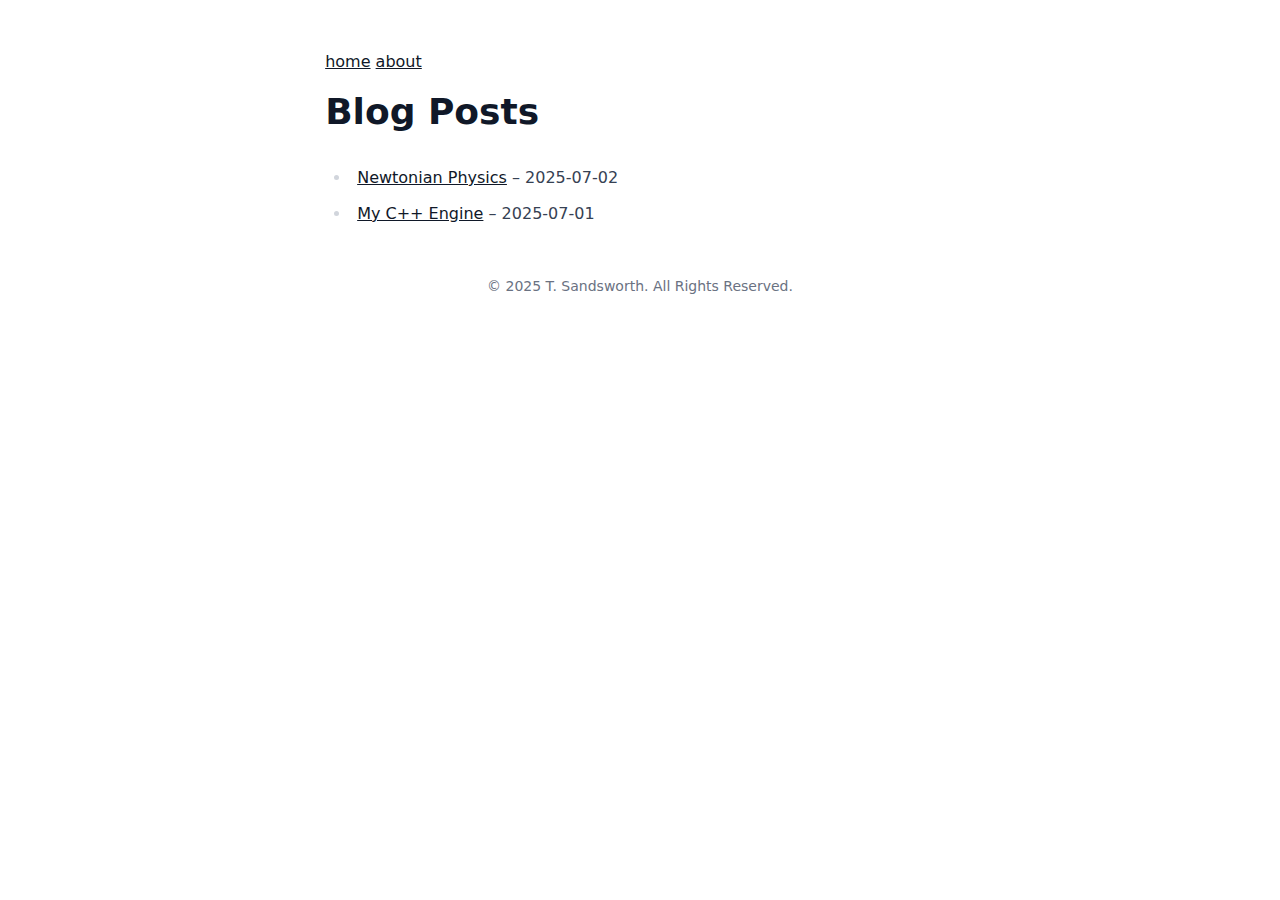
<file: index.html>
<!doctype html>
<html lang="en" class="dark">
	<head>
		<meta charset="utf-8" />
		<link rel="icon" href="./favicon.svg" />
		<meta name="viewport" content="width=device-width, initial-scale=1" />
		
		<link href="./_app/immutable/assets/0.3BDUNfMB.css" rel="stylesheet">
		<link rel="modulepreload" href="./_app/immutable/entry/start.DpZYY4rl.js">
		<link rel="modulepreload" href="./_app/immutable/chunks/CvULR9OM.js">
		<link rel="modulepreload" href="./_app/immutable/chunks/CJBXO5BX.js">
		<link rel="modulepreload" href="./_app/immutable/chunks/Bg51STgC.js">
		<link rel="modulepreload" href="./_app/immutable/chunks/CBzpAnEx.js">
		<link rel="modulepreload" href="./_app/immutable/chunks/BrE7qZ_c.js">
		<link rel="modulepreload" href="./_app/immutable/chunks/CYgJF_JY.js">
		<link rel="modulepreload" href="./_app/immutable/entry/app.B-Ie2uOe.js">
		<link rel="modulepreload" href="./_app/immutable/chunks/uqbROS4_.js">
		<link rel="modulepreload" href="./_app/immutable/chunks/CWj6FrbW.js">
		<link rel="modulepreload" href="./_app/immutable/nodes/0.BCWFxKc7.js">
		<link rel="modulepreload" href="./_app/immutable/nodes/2.B7omyybZ.js">
		<link rel="modulepreload" href="./_app/immutable/chunks/CaUlssOD.js">
		<link rel="modulepreload" href="./_app/immutable/chunks/DG-Abp-w.js">
		<link rel="modulepreload" href="./_app/immutable/chunks/_WlCjyt_.js">
		<link rel="modulepreload" href="./_app/immutable/chunks/GMs3YkXS.js"><!--[--><!--]--><title>Personal Website</title>
	</head>
	<body data-sveltekit-preload-data="hover" class="bg-light">
		<div style="display: contents"><!--[--><!--[--><!----><article class="prose mx-auto mt-12 px-4"><nav><a href="/">home</a> <a href="/about">about</a></nav></article> <!----><article class="prose mx-auto mt-4 px-4"><h1>Blog Posts</h1> <ul><!--[--><li><a href="/posts/newtonian-physics">Newtonian Physics</a> – 2025-07-02</li><li><a href="/posts/spengine">My C++ Engine</a> – 2025-07-01</li><!--]--></ul></article><!----><!----> <footer class="rounded-lg m-4"><div class="w-full max-w-screen-xl mx-auto p-4 md:py-8"><span class="block text-sm text-gray-500 text-center">© 2025 T. Sandsworth. All Rights Reserved.</span></div></footer><!----><!--]--> <!--[!--><!--]--><!--]-->
			
			<script>
				{
					__sveltekit_5mdkc3 = {
						base: new URL(".", location).pathname.slice(0, -1)
					};

					const element = document.currentScript.parentElement;

					Promise.all([
						import("./_app/immutable/entry/start.DpZYY4rl.js"),
						import("./_app/immutable/entry/app.B-Ie2uOe.js")
					]).then(([kit, app]) => {
						kit.start(app, element, {
							node_ids: [0, 2],
							data: [null,null],
							form: null,
							error: null
						});
					});
				}
			</script>
		</div>
	</body>
</html>
</file>
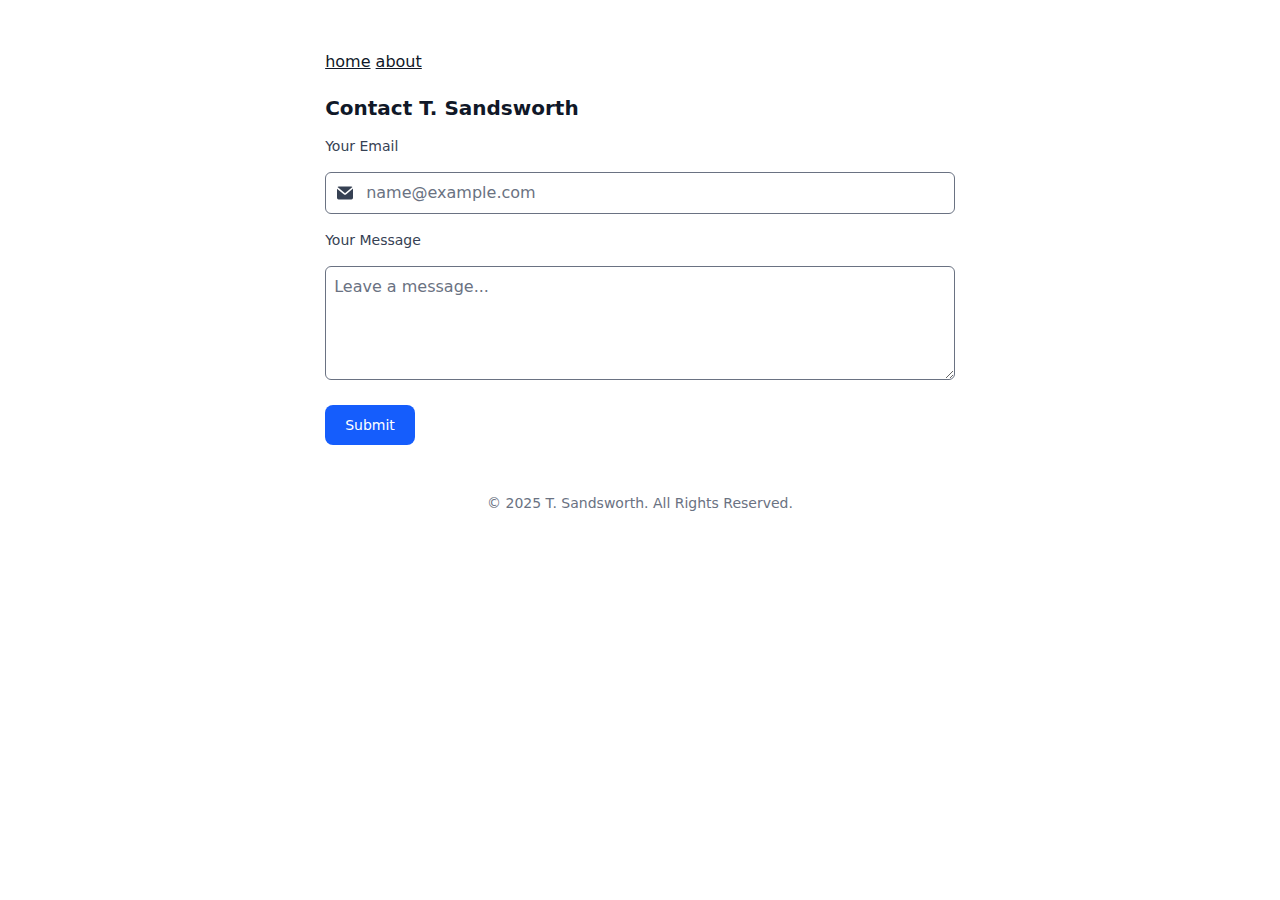
<file: about.html>
<!doctype html>
<html lang="en" class="dark">
	<head>
		<meta charset="utf-8" />
		<link rel="icon" href="./favicon.svg" />
		<meta name="viewport" content="width=device-width, initial-scale=1" />
		
		<link href="./_app/immutable/assets/0.3BDUNfMB.css" rel="stylesheet">
		<link rel="modulepreload" href="./_app/immutable/entry/start.DpZYY4rl.js">
		<link rel="modulepreload" href="./_app/immutable/chunks/CvULR9OM.js">
		<link rel="modulepreload" href="./_app/immutable/chunks/CJBXO5BX.js">
		<link rel="modulepreload" href="./_app/immutable/chunks/Bg51STgC.js">
		<link rel="modulepreload" href="./_app/immutable/chunks/CBzpAnEx.js">
		<link rel="modulepreload" href="./_app/immutable/chunks/BrE7qZ_c.js">
		<link rel="modulepreload" href="./_app/immutable/chunks/CYgJF_JY.js">
		<link rel="modulepreload" href="./_app/immutable/entry/app.B-Ie2uOe.js">
		<link rel="modulepreload" href="./_app/immutable/chunks/uqbROS4_.js">
		<link rel="modulepreload" href="./_app/immutable/chunks/CWj6FrbW.js">
		<link rel="modulepreload" href="./_app/immutable/nodes/0.BCWFxKc7.js">
		<link rel="modulepreload" href="./_app/immutable/nodes/3.TSdspRK3.js">
		<link rel="modulepreload" href="./_app/immutable/chunks/DG-Abp-w.js">
		<link rel="modulepreload" href="./_app/immutable/chunks/GMs3YkXS.js">
	</head>
	<body data-sveltekit-preload-data="hover" class="bg-light">
		<div style="display: contents"><!--[--><!--[--><!----><article class="prose mx-auto mt-12 px-4"><nav><a href="/">home</a> <a href="/about">about</a></nav></article> <!----><article class="prose mx-auto mt-4 px-4"><h3 class="mt-4">Contact T. Sandsworth</h3> <form class="space-y-4"><label for="email" class="block text-sm font-medium">Your Email</label> <div class="relative"><div class="absolute inset-y-0 left-0 flex items-center pl-3 pointer-events-none"><svg class="w-4 h-4" xmlns="http://www.w3.org/2000/svg" fill="currentColor" viewBox="0 0 20 16" aria-hidden="true"><path d="m10.036 8.278 9.258-7.79A1.979 1.979 0 0 0 18 0H2A1.987 1.987 0 0 0 .641.541l9.395 7.737Z"></path><path d="M11.241 9.817c-.36.275-.801.425-1.255.427-.428 0-.845-.138-1.187-.395L0 2.6V14a2 2 0 0 0 2 2h16a2 2 0 0 0 2-2V2.5l-8.759 7.317Z"></path></svg></div> <input type="email" id="email" name="email" placeholder="name@example.com" value="" required class="w-full pl-10 p-2 border rounded-md focus:outline-none focus:ring"/></div> <label for="message" class="block text-sm font-medium">Your Message</label> <textarea id="message" name="message" rows="4" placeholder="Leave a message..." required class="min-h-[6rem] max-h-[20rem] w-full p-2 border rounded-md focus:outline-none focus:ring"></textarea> <button type="submit" class="text-white bg-blue-700 hover:bg-blue-800 focus:ring-4 focus:outline-none focus:ring-blue-300 font-medium rounded-lg text-sm w-full sm:w-auto px-5 py-2.5 text-center dark:bg-blue-600 dark:hover:bg-blue-700 dark:focus:ring-blue-800">Submit</button></form></article><!----><!----> <footer class="rounded-lg m-4"><div class="w-full max-w-screen-xl mx-auto p-4 md:py-8"><span class="block text-sm text-gray-500 text-center">© 2025 T. Sandsworth. All Rights Reserved.</span></div></footer><!----><!--]--> <!--[!--><!--]--><!--]-->
			
			<script>
				{
					__sveltekit_5mdkc3 = {
						base: new URL(".", location).pathname.slice(0, -1)
					};

					const element = document.currentScript.parentElement;

					Promise.all([
						import("./_app/immutable/entry/start.DpZYY4rl.js"),
						import("./_app/immutable/entry/app.B-Ie2uOe.js")
					]).then(([kit, app]) => {
						kit.start(app, element, {
							node_ids: [0, 3],
							data: [null,null],
							form: null,
							error: null
						});
					});
				}
			</script>
		</div>
	</body>
</html>
</file>
